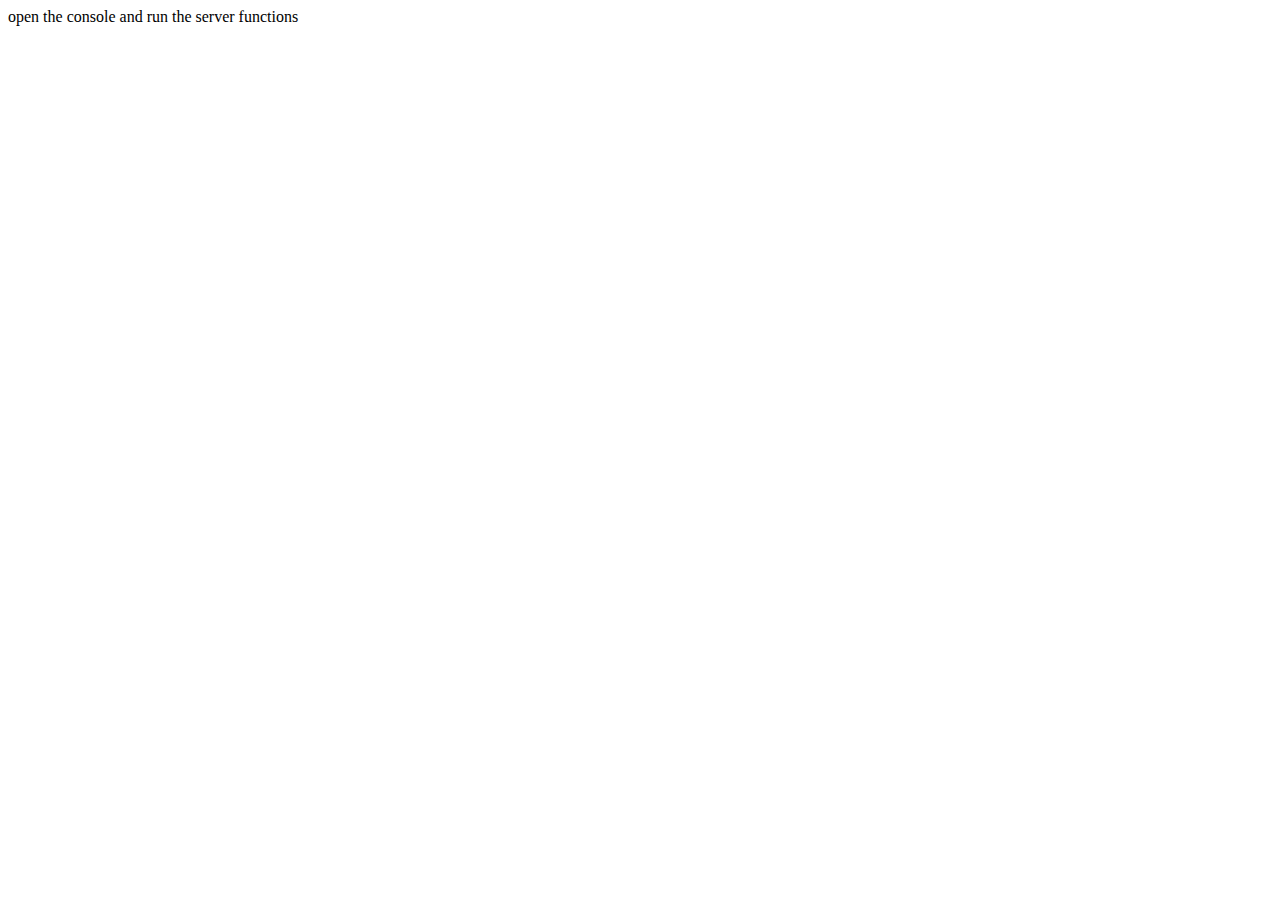
<file: server/index.html>
<!DOCTYPE html>

<html>
    <head>
        <title>Anonymized Voting</title>
        <script src="validate.js"></script>
        <script src="vote.js"></script>
    </head>
    <body>
        open the console and run the server functions
    </body>
</html>
</file>
